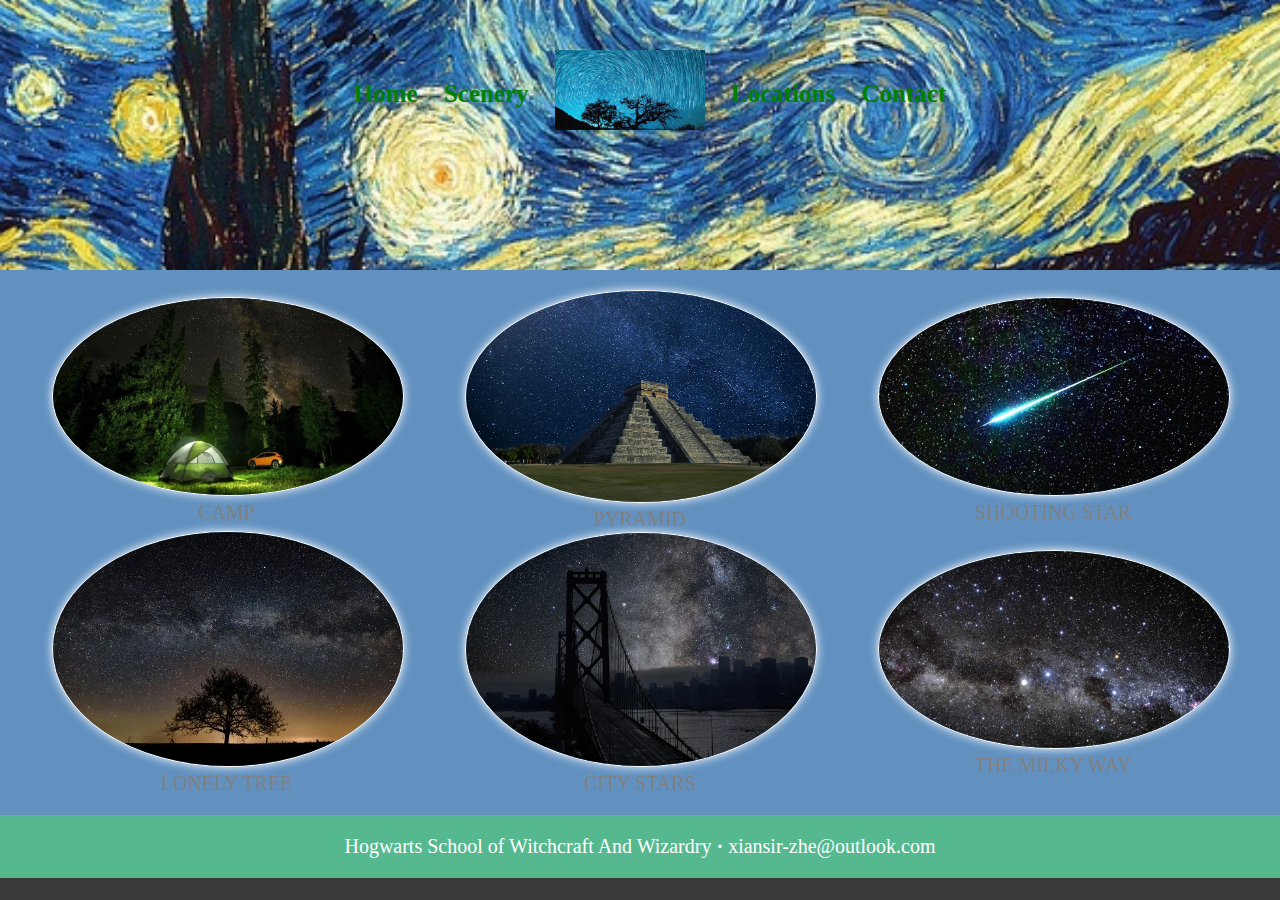
<file: index.html>
<!DOCTYPE html>
<html>
<head>
    <meta charset = "utf-8">
    <title>Hello!</title>
    <link rel="stylesheet" href="styles.css">
</head>

<body>
    <header>
        <nav>
            <ul>
                <li><a href="index.html"><b>Home</b></a></li>
                <li><a href="index.html"><b>Scenery</b></a></li>
                <li class="logo"><a href="index.html">Page Logo</a></li>
                <li class="mobile"><a href="locations.html"><b>Locations</b></a></li>
                <li class="mobile"><a href="jquery.html"><b>Contact</b></a></li>
                <li class="desktop"><a href="locations.html"><b>Locations</b></a></li>
                <li class="desktop"><a href="jquery.html"><b>Contact</b></a></li>
            </ul>
        </nav>
    </header>

    <section class="feature-box">
        <figure>
            <img src="pics/Stars2.webp" alt="camp under the beautiful stars">
            <figcaption>Camp</figcaption>
        </figure>

        <figure>
            <img src="pics/Stars3.jpeg" alt="pyramid with shining stars">
            <figcaption>Pyramid</figcaption>
        </figure>


        <figure>
            <img src="pics/stars7.jpg" alt="shooting star in the space">
            <figcaption>Shooting star</figcaption>
        </figure>

        <figure>
            <img src="pics/stars9.webp" alt="lonely tree">
            <figcaption>Lonely tree</figcaption>
        </figure>

        <figure>
            <img src="pics/stars10.webp" alt="city star">
            <figcaption>City stars</figcaption>
        </figure>

        <figure>
            <img src="pics/stars8.webp" alt="The milky way">
            <figcaption>The milky way </figcaption>
        </figure>


    </section>  

    <footer>Hogwarts School of Witchcraft And Wizardry <strong>·</strong> xiansir-zhe@outlook.com </footer>
    
    <script src="JS/main.js"></script>
</body>
</html>
</file>
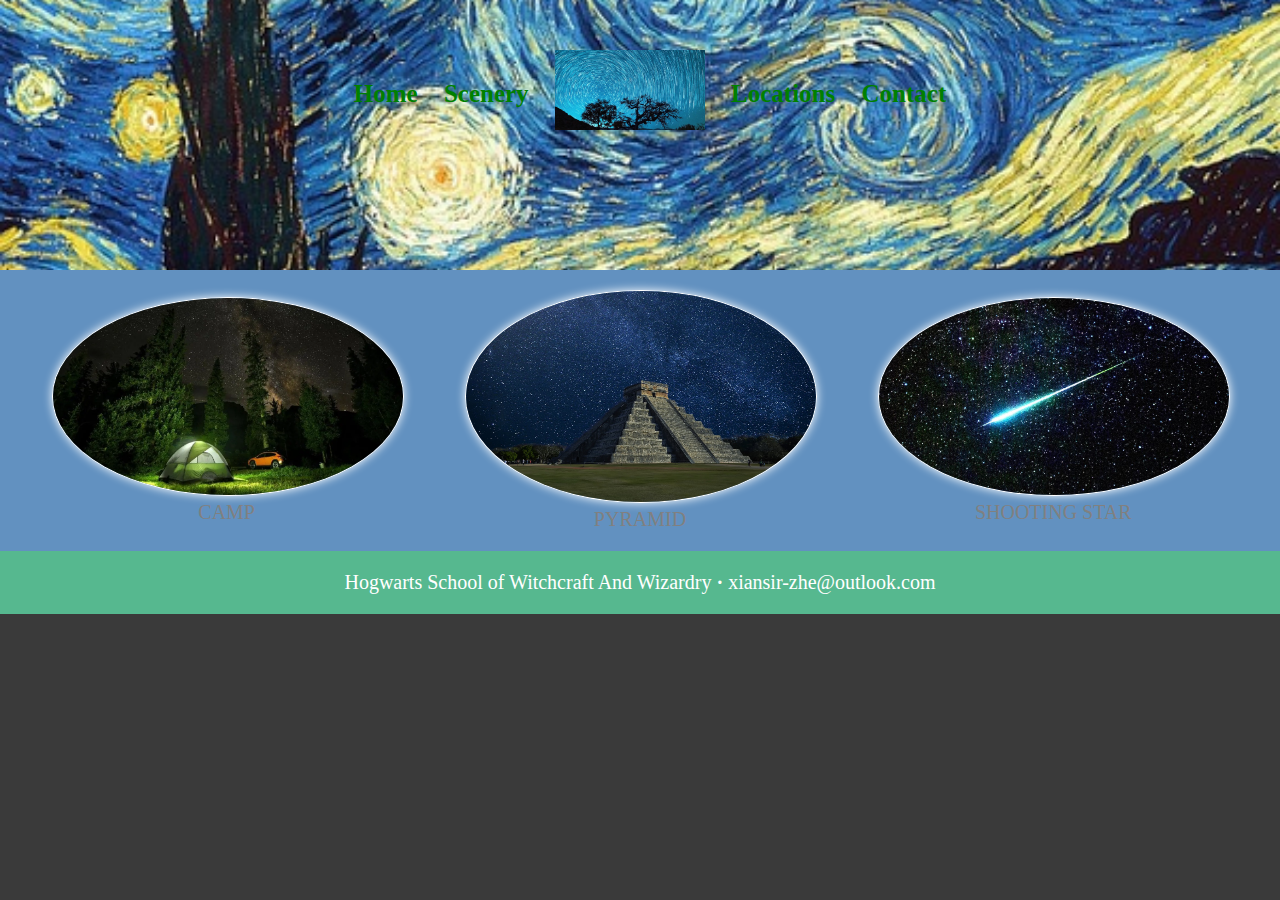
<file: VSCodeJS/index.html>
<!DOCTYPE html>
<html>
<head>
    <meta charset = "utf-8">
    <title>Hello!</title>
    <link rel="stylesheet" href="styles.css">
</head>

<body>
    <header>
        <nav>
            <ul>
                <li><a href="index.html"><b>Home</b></a></li>
                <li><a href="index.html"><b>Scenery</b></a></li>
                <li class="logo"><a href="index.html">Page Logo</a></li>
                <li class="mobile"><a href="locations.html"><b>Locations</b></a></li>
                <li class="mobile"><a href="contact.html"><b>Contact</b></a></li>
                <li class="desktop"><a href="locations.html"><b>Locations</b></a></li>
                <li class="desktop"><a href="contact.html"><b>Contact</b></a></li>
            </ul>
        </nav>
    </header>

    <section class="feature-box">
        <figure>
            <img src="pics/Stars2.webp" alt="camp under the beautiful stars">
            <figcaption>Camp</figcaption>
        </figure>

        <figure>
            <img src="pics/Stars3.jpeg" alt="pyramid with shining stars">
            <figcaption>Pyramid</figcaption>
        </figure>


        <figure>
            <img src="pics/stars7.jpg" alt="shooting star in the space">
            <figcaption>Shooting star</figcaption>
        </figure>

    </section>  

    <footer>Hogwarts School of Witchcraft And Wizardry <strong>·</strong> xiansir-zhe@outlook.com </footer>
    
</body>
</html>
</file>
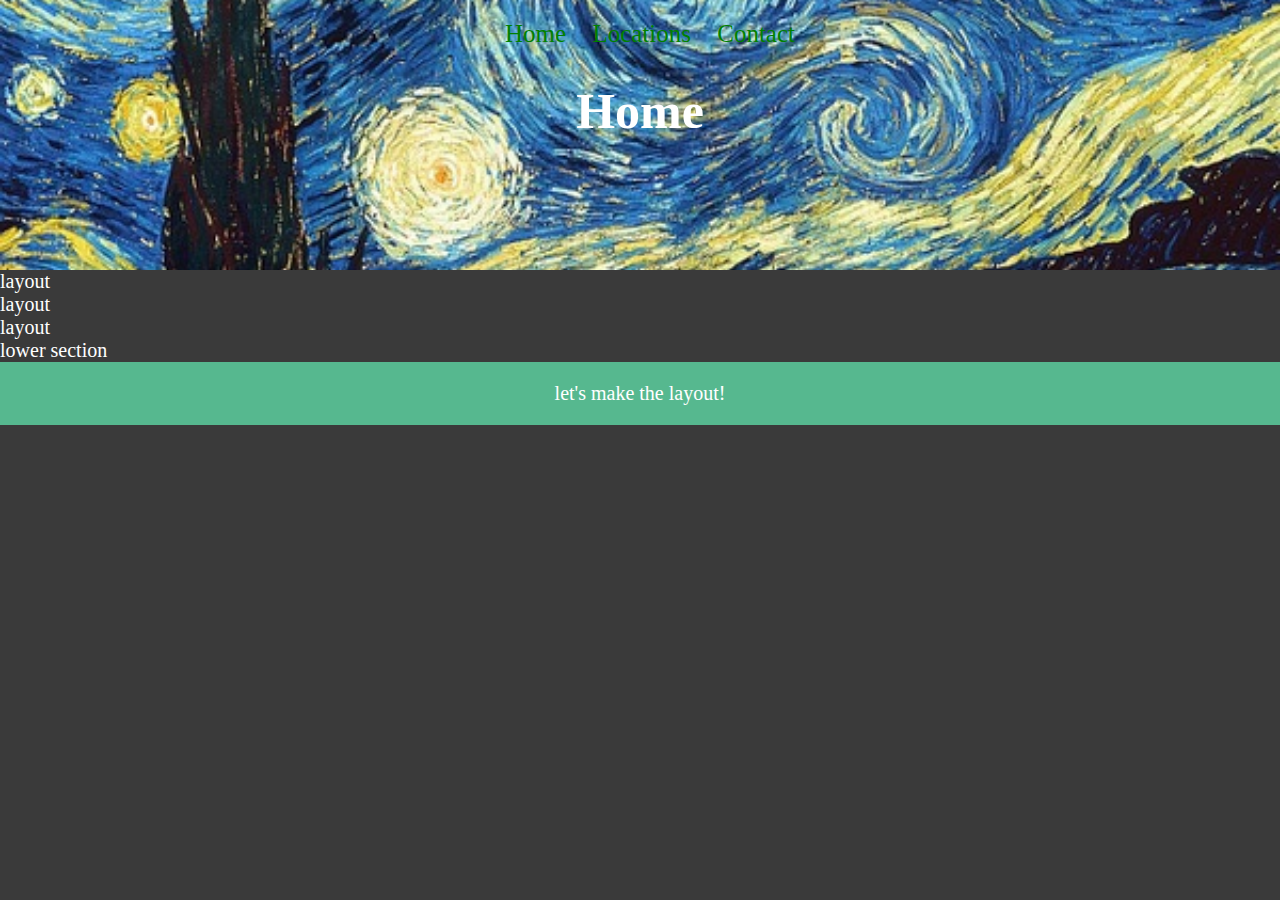
<file: contact.html>
<!DOCTYPE html>
<html>
<head>
    <meta charset = "utf-8">
    <title>Hello!</title>
    <link rel="stylesheet" href="styles.css">
</head>


<body>
    <header>
        <nav>
            <ul>
                <li><a href="index.html">Home</a></li>
                <li><a href="locations.html">Locations</a></li>
                <li><a href="contact.html">Contact</a></li>
            </ul>
        </nav>
        <h1>Home</h1>
    </header>
    <section>
        <div>layout</div>
        <div>layout</div>
        <div>layout</div>
    </section>
    <section>
        lower section
    </section>
    <footer>let's make the layout!</footer>
    
</body>
</html>
</file>
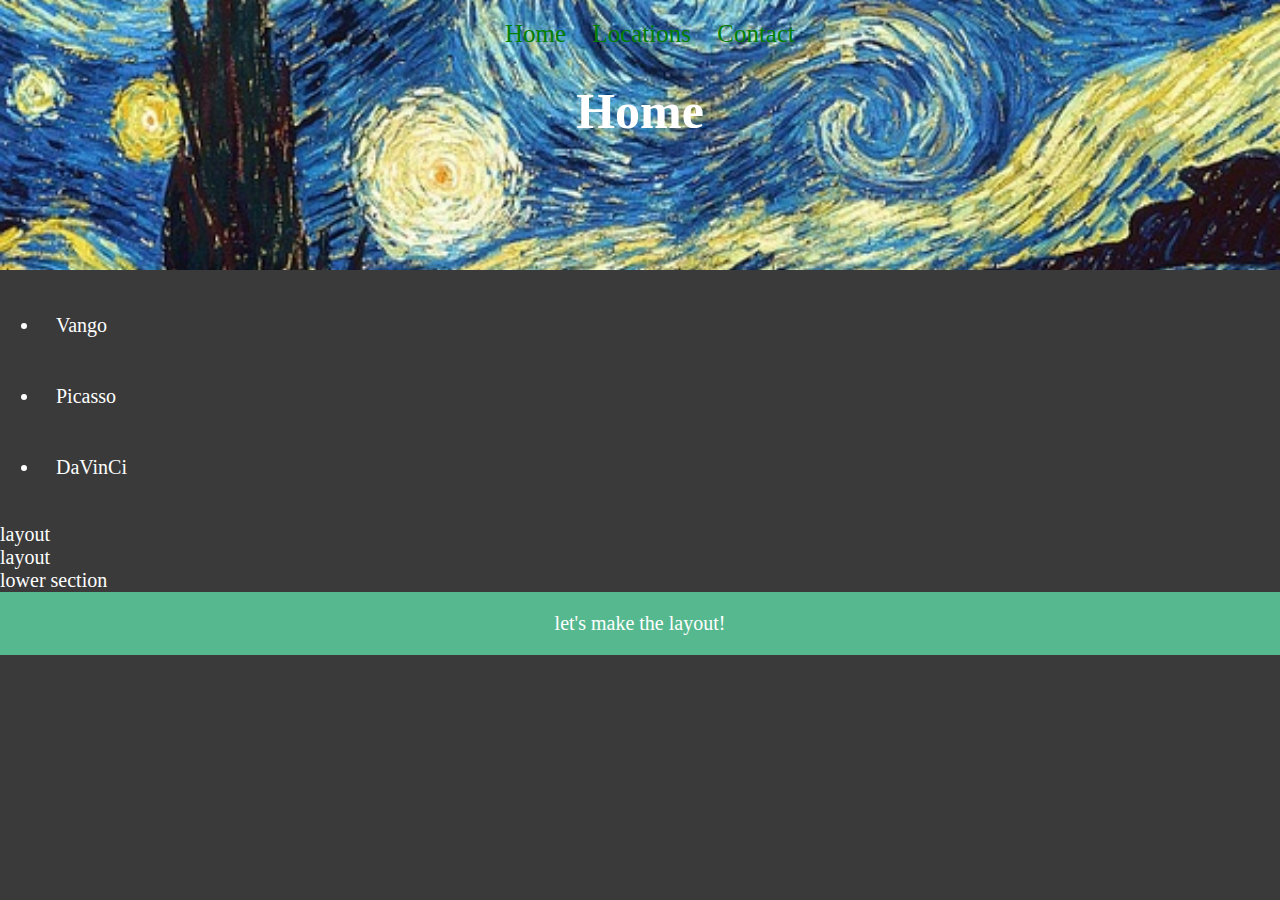
<file: locations.html>
<!DOCTYPE html>
<html>
<head>
    <meta charset = "utf-8">
    <title>Hello!</title>
    <link rel="stylesheet" href="styles.css">
</head>

<body>
    <header>
        <nav>
            <ul>
                <li><a href="index.html">Home</a></li>
                <li><a href="locations.html">Locations</a></li>
                <li><a href="contact.html">Contact</a></li>
            </ul>
        </nav>
        <h1>Home</h1>
    </header>
    <section>
        <div>
            <ul id="Master">
                <li>Vango</li>
                <li>Picasso</li>
                <li>DaVinCi</li>
            </ul>
        </div>
        <div>layout</div>
        <div>layout</div>
    </section>
    <section>
        lower section
    </section>
    <footer>let's make the layout!</footer>
    
</body>
</html>
</file>
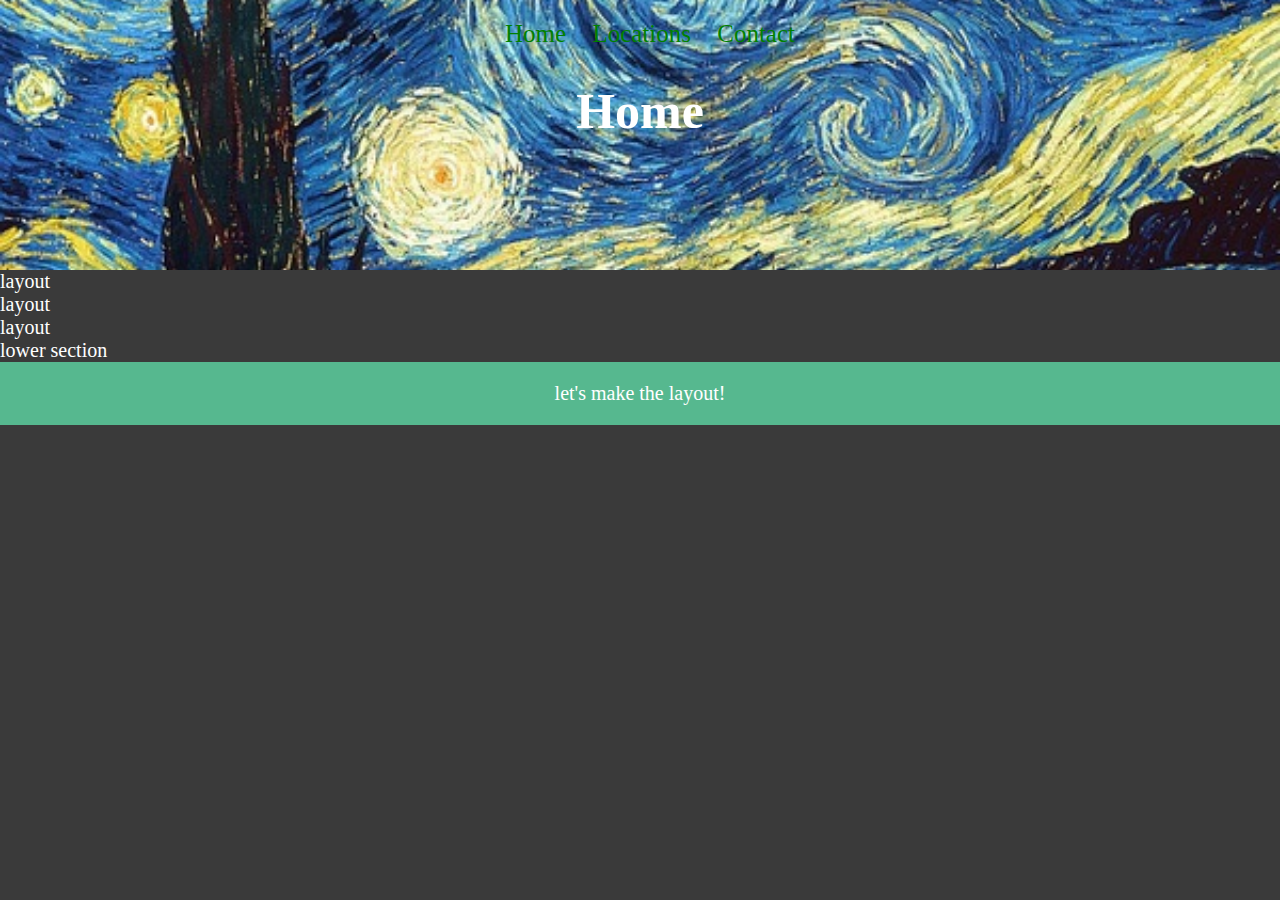
<file: VSCodeJS/locations.html>
<!DOCTYPE html>
<html>
<head>
    <meta charset = "utf-8">
    <title>Hello!</title>
    <link rel="stylesheet" href="styles.css">
</head>

<body>
    <header>
        <nav>
            <ul>
                <li><a href="index.html">Home</a></li>
                <li><a href="locations.html">Locations</a></li>
                <li><a href="contact.html">Contact</a></li>
            </ul>
        </nav>
        <h1>Home</h1>
    </header>
    <section>
        <div>layout</div>
        <div>layout</div>
        <div>layout</div>
    </section>
    <section>
        lower section
    </section>
    <footer>let's make the layout!</footer>
    
</body>
</html>
</file>
<file: styles.css>
body{
    background: rgb(58,58,58);
    font-size: 20px;
    color:white;
    padding:0px;
    margin:0px;
}

/* HEADER */
header{
    background: black;
    font-family: Helvetica-neue;
    padding:20px;
    height:230px;
    font-size:25px;
    text-align:center;
    background-image: url("pics/Vango.jpeg");
    background-size:100%;
    background-position:center;
}


header a{
    margin-top: 60px;
    text-decoration: none;
    color:green;
}

header .mobile{
    display:none;
}

header .logo a{
    height:80px;
    width:150px;
    background-size: 160px;
    background-repeat: no-repeat;
    display:inline-block;
    text-indent: -9999999999px;
    position:relative;
    top: -30px;
    background-image: url("pics/Stars1.webp");
}

a:hover{
    text-decoration: underline;
}

nav ul{
    padding:0px;
    margin:0px;
    list-style-type:none;
}

nav li{
    display:inline-block;
    margin-left: 20px;
    padding: 0px;
}

/* RESPOSIVE RULES */

@media screen and (max-width: 667px){
    header .mobile{
        display:inline-block;
    }

    header .desktop{
        display:none;
    }

    header {
        height: 200px;
    }

}

/* FEATURES */

#Master li{
    padding:1.5rem 1rem;
    /* margin:1.5rem 1rem; */

}


.feature-box{
    background:rgb(98, 145, 192);
    color:gray;
    padding:20px;
    flex-direction: row;
    display:flex;
    flex-wrap: wrap;
}


.feature-box figure{
    width:350px;
    margin:auto;
    text-align:center;
    text-transform: uppercase;
}

.feature-box figure img{
    border-radius:50%;
    width:350px;
    border:1px solid white;
    box-shadow: white 0px 0px 10px;
}


footer{
    background: rgb(86, 184, 143);
    font-size:20px;
    text-align: center;
    padding:20px 20px;

   }
</file>
<file: VSCodeJS/styles.css>
body{
    background: rgb(58,58,58);
    font-size: 20px;
    color:white;
    padding:0px;
    margin:0px;
}

/* HEADER */
header{
    background: black;
    font-family: Helvetica-neue;
    padding:20px;
    height:230px;
    font-size:25px;
    text-align:center;
    background-image: url("pics/Vango.jpeg");
    background-size:100%;
    background-position:center;
}


header a{
    margin-top: 60px;
    text-decoration: none;
    color:green;
}

header .mobile{
    display:none;
}

header .logo a{
    height:80px;
    width:150px;
    background-size: 160px;
    background-repeat: no-repeat;
    display:inline-block;
    text-indent: -9999999999px;
    position:relative;
    top: -30px;
    background-image: url("pics/Stars1.webp");
}

a:hover{
    text-decoration: underline;
}

nav ul{
    padding:0px;
    margin:0px;
    list-style-type:none;
}

nav li{
    display:inline-block;
    margin-left: 20px;
    padding: 0px;
}

/* RESPOSIVE RULES */

@media screen and (max-width: 667px){
    header .mobile{
        display:inline-block;
    }

    header .desktop{
        display:none;
    }

    header {
        height: 200px;
    }

}

/* FEATURES */

.feature-box{
    background:rgb(98, 145, 192);
    color:gray;
    padding:20px;
    flex-direction: row;
    display:flex;
    flex-wrap: wrap;
}


.feature-box figure{
    width:350px;
    margin:auto;
    text-align:center;
    text-transform: uppercase;
}

.feature-box figure img{
    border-radius:50%;
    width:350px;
    border:1px solid white;
    box-shadow: white 0px 0px 10px;
}


footer{
    background: rgb(86, 184, 143);
    font-size:20px;
    text-align: center;
    padding:20px 20px;

   }
</file>
